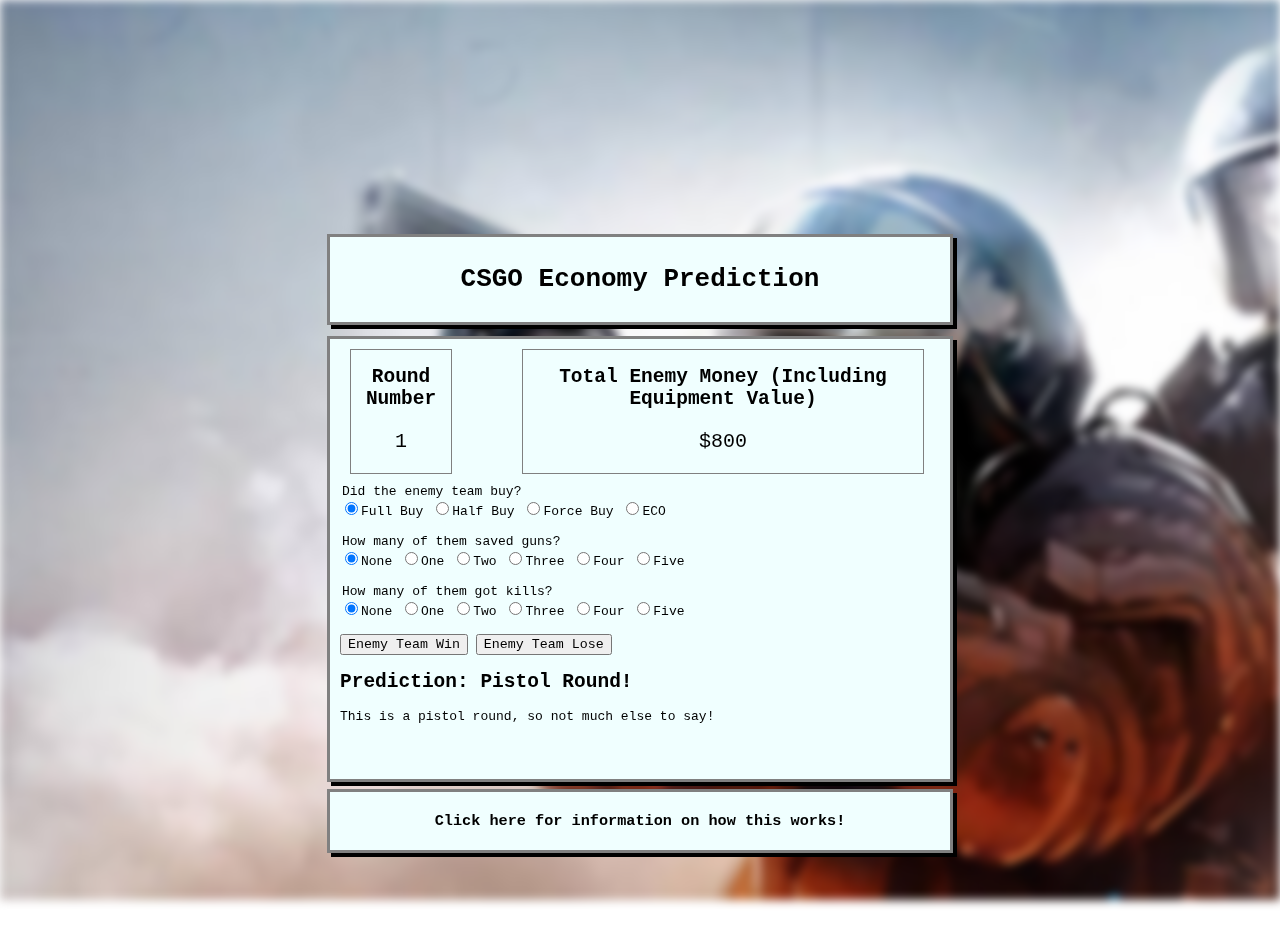
<file: index.html>
<!DOCTYPE html>
<html>
<head>
<link rel="stylesheet" type="text/css" href="stylesheet.css">
<script src="jquery-3.2.1.js"></script>
<script src="scripts.js"></script>
</head>
    
    
<body>
    <div class="parent"> 
        <div id="container">
            <div id="popup">
                <p>This is some text explaining how this thing works! Yada yada yada!</p>
                <p id="close">Close</p>
            </div>
            <div id="header">
                <h1>CSGO Economy Prediction</h1>
            </div>
            <div id="vertical-align">

                <div id="rncont">
                    <h2>Round Number</h2>
                    <p id="roundnumber">none</p>
                </div>
                <div id="moneycont">
                    <h2>Total Enemy Money (Including Equipment Value)</h2>
                    <p id="enemyMoney">$800</p>
                </div>

                <div id="formscont">
                    <form id="enemybuy">
                        <legend>Did the enemy team buy?</legend>
                        <input type="radio" name="whatDidTheyBuy" value="full" checked/>Full Buy
                        <input type="radio" name="whatDidTheyBuy" value="half"/>Half Buy
                        <input type="radio" name="whatDidTheyBuy" value="force"/>Force Buy
                        <input type="radio" name="whatDidTheyBuy" value="eco"/>ECO
                    </form>
                    <br/>
                    <form id="saveGuns">
                        <legend>How many of them saved guns?</legend>
                        <input type="radio" name="howManySaved" value="0" checked/>None
                        <input type="radio" name="howManySaved" value="1" />One
                        <input type="radio" name="howManySaved" value="2"/>Two
                        <input type="radio" name="howManySaved" value="3"/>Three
                        <input type="radio" name="howManySaved" value="4"/>Four
                        <input type="radio" name="howManySaved" value="5"/>Five

                    </form>
                    <br/>
                        <form id="kills">
                        <legend>How many of them got kills?</legend>
                        <input type="radio" name="howManyKills" value="0" checked/>None
                        <input type="radio" name="howManyKills" value="1" />One
                        <input type="radio" name="howManyKills" value="2"/>Two
                        <input type="radio" name="howManyKills" value="3"/>Three
                        <input type="radio" name="howManyKills" value="4"/>Four
                        <input type="radio" name="howManyKills" value="5"/>Five

                    </form>
                    <br/>
                </div>

                <button name="etWin" id="nextWin">Enemy Team Win</button>
                <button name="etLose" id="nextLose">Enemy Team Lose</button>
                <br/>
                <div id="prediction">
                    <h2>Prediction: </h2>
                    <p></p>
                </div>
            </div>
            <div id="info">
                <h3>Click here for information on how this works!</h3>
            </div>
        </div>
    </div>
    
</body>
</html>
</file>
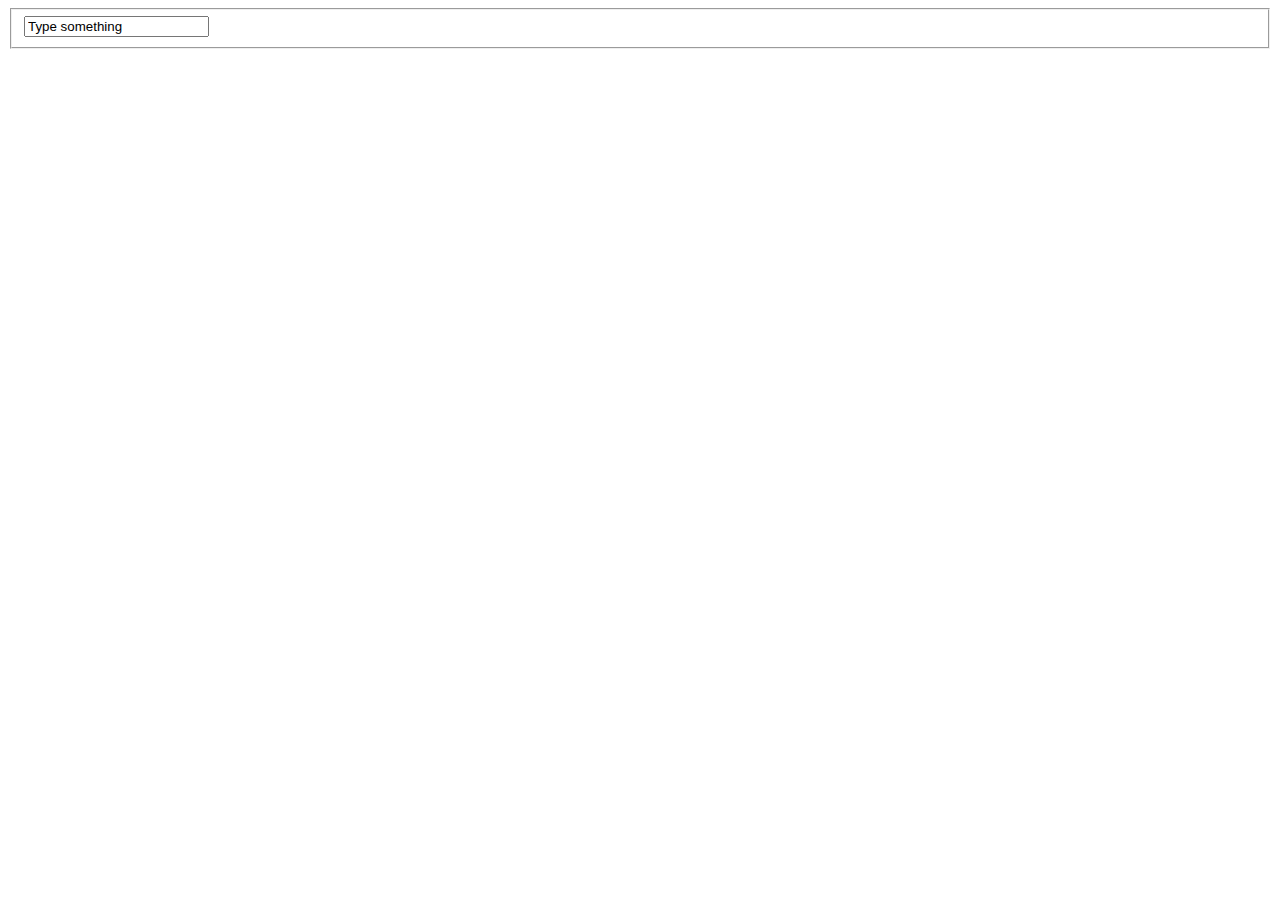
<file: ClickSounds/index.html>
<!DOCTYPE html>
<html>
<head>
    <title>Switch Sounds</title>
    <script
  src="http://code.jquery.com/jquery-3.2.1.min.js"
  integrity="sha256-hwg4gsxgFZhOsEEamdOYGBf13FyQuiTwlAQgxVSNgt4="
  crossorigin="anonymous"></script>
    <script src="scripts.js"></script>
</head>

<body>
    
    
    <form>
  <fieldset>
    <input id="target" type="text" value="Type something">
  </fieldset>
</form>

    
</body>






</html>
</file>
<file: stylesheet.css>
body {

}

.parent:before {
  content: "";
  position: fixed;
  top: 0;
  left: 0;
  right: 0;
  bottom: 0;
  z-index: -1;
  
  display: block;
  background-image: url('background.jpg');
  background-size:cover;
  width: 100%;
  height: 100%;
  
  -webkit-filter: blur(5px);
  -moz-filter: blur(5px);
  -o-filter: blur(5px);
  -ms-filter: blur(5px);
  filter: blur(5px);
}

.parent {
    height:100%;
    width: 100%;
    display: flex;
    align-items: center;
    justify-content: center;
    
}

* {
    font-family: monospace;
}

#container {
    margin: auto;

    height: 900px;
    padding: 10px;

}

#vertical-align {
    background-color: azure;
    position: relative;
    border: 3px solid grey;
    padding: 10px;
    top: 50%;
    width: 600PX;
    transform: translateY(-50%);
    box-shadow: 4px 4px;
    height: 420px;
}

#rncont {
    width: 100px;
    text-align: center;
    border: 1px solid grey;
    float: left;
    margin: auto;
    margin-left: 10px;
}

#rncont p{
    font-size: 20px
}

#moneycont {
    width: 400px;
    margin: auto;
    text-align: center;
    border: 1px solid grey;
    float: left;
    margin-left: 70px;
    clear: right;
    margin-bottom: 10px;
}

#moneycont p{
    font-size: 20px;
}

#formscont {
    margin-top: 10px;
    clear: both;
}

#header {
    text-align: center;
    background-color: azure;
    position: relative;
    border: 3px solid grey;
    padding: 10px;
    top: 24%;
    box-shadow: 4px 4px;
}

#info {
    text-align: center;
    background-color: azure;
    position: relative;
    border: 3px solid grey;
    padding: 5px;
    top: 26%;
    box-shadow: 4px 4px;
}

#popup {
    display: none;
    margin-top: 15px;
    position:absolute;
    text-align:center;
    z-index:50;
    background-color: lightgrey;
    border: 3px solid grey;
    padding: 10px;
    top: 50%;
    width: 600PX;
    box-shadow: 7px 7px;
    height: 420px;
}

#popup #close {
    text-decoration: underline
}
</file>
